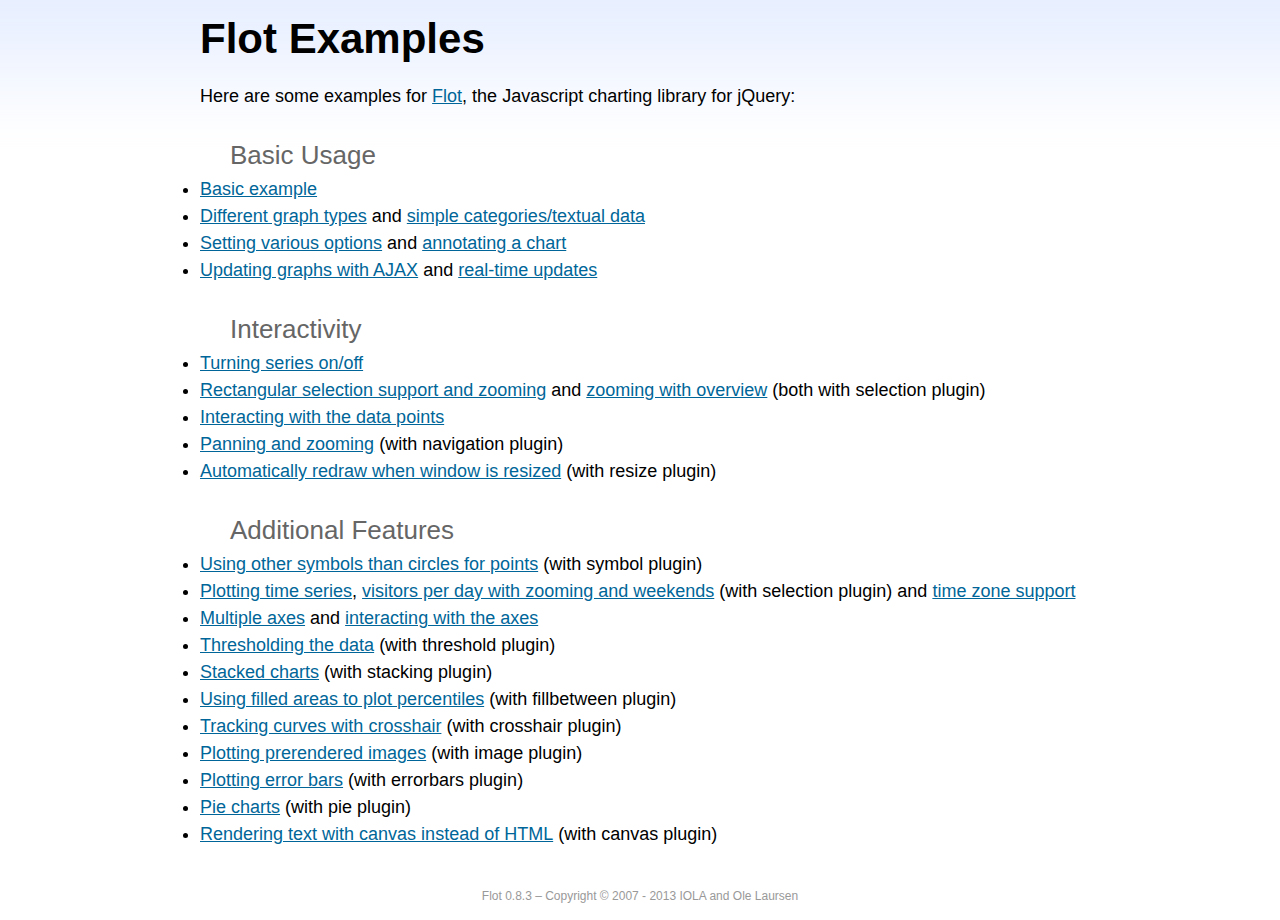
<file: semrankerweb/src/main/resources/static/bower_components/flot/examples/index.html>
<!DOCTYPE html PUBLIC "-//W3C//DTD HTML 4.01//EN" "http://www.w3.org/TR/html4/strict.dtd">
<html>
<head>
	<meta http-equiv="Content-Type" content="text/html; charset=utf-8">
	<title>Flot Examples</title>
	<link href="examples.css" rel="stylesheet" type="text/css">
	<style>

	h3 {
		margin-top: 30px;
		margin-bottom: 5px;
	}

	</style>
	<script language="javascript" type="text/javascript" src="../jquery.js"></script>
	<script language="javascript" type="text/javascript" src="../jquery.flot.js"></script>
	<script type="text/javascript">

	$(function() {

		// Add the Flot version string to the footer

		$("#footer").prepend("Flot " + $.plot.version + " &ndash; ");
	});

	</script>
</head>
<body>

	<div id="header">
		<h2>Flot Examples</h2>
	</div>

	<div id="content">

		<p>Here are some examples for <a href="http://www.flotcharts.org">Flot</a>, the Javascript charting library for jQuery:</p>

		<h3>Basic Usage</h3>

		<ul>
			<li><a href="basic-usage/index.html">Basic example</a></li>
			<li><a href="series-types/index.html">Different graph types</a> and <a href="categories/index.html">simple categories/textual data</a></li>
			<li><a href="basic-options/index.html">Setting various options</a> and <a href="annotating/index.html">annotating a chart</a></li>
			<li><a href="ajax/index.html">Updating graphs with AJAX</a> and <a href="realtime/index.html">real-time updates</a></li>
		</ul>

		<h3>Interactivity</h3>

		<ul>
			<li><a href="series-toggle/index.html">Turning series on/off</a></li>
			<li><a href="selection/index.html">Rectangular selection support and zooming</a> and <a href="zooming/index.html">zooming with overview</a> (both with selection plugin)</li>
			<li><a href="interacting/index.html">Interacting with the data points</a></li>
			<li><a href="navigate/index.html">Panning and zooming</a> (with navigation plugin)</li>
			<li><a href="resize/index.html">Automatically redraw when window is resized</a> (with resize plugin)</li>
		</ul>

		<h3>Additional Features</h3>

		<ul>
			<li><a href="symbols/index.html">Using other symbols than circles for points</a> (with symbol plugin)</li>
			<li><a href="axes-time/index.html">Plotting time series</a>, <a href="visitors/index.html">visitors per day with zooming and weekends</a> (with selection plugin) and <a href="axes-time-zones/index.html">time zone support</a></li>
			<li><a href="axes-multiple/index.html">Multiple axes</a> and <a href="axes-interacting/index.html">interacting with the axes</a></li>
			<li><a href="threshold/index.html">Thresholding the data</a> (with threshold plugin)</li>
			<li><a href="stacking/index.html">Stacked charts</a> (with stacking plugin)</li>
			<li><a href="percentiles/index.html">Using filled areas to plot percentiles</a> (with fillbetween plugin)</li>
			<li><a href="tracking/index.html">Tracking curves with crosshair</a> (with crosshair plugin)</li>
			<li><a href="image/index.html">Plotting prerendered images</a> (with image plugin)</li>
			<li><a href="series-errorbars/index.html">Plotting error bars</a> (with errorbars plugin)</li>
			<li><a href="series-pie/index.html">Pie charts</a> (with pie plugin)</li>
			<li><a href="canvas/index.html">Rendering text with canvas instead of HTML</a> (with canvas plugin)</li>
		</ul>

	</div>

	<div id="footer">
		Copyright &copy; 2007 - 2013 IOLA and Ole Laursen
	</div>

</body>
</html>
</file>
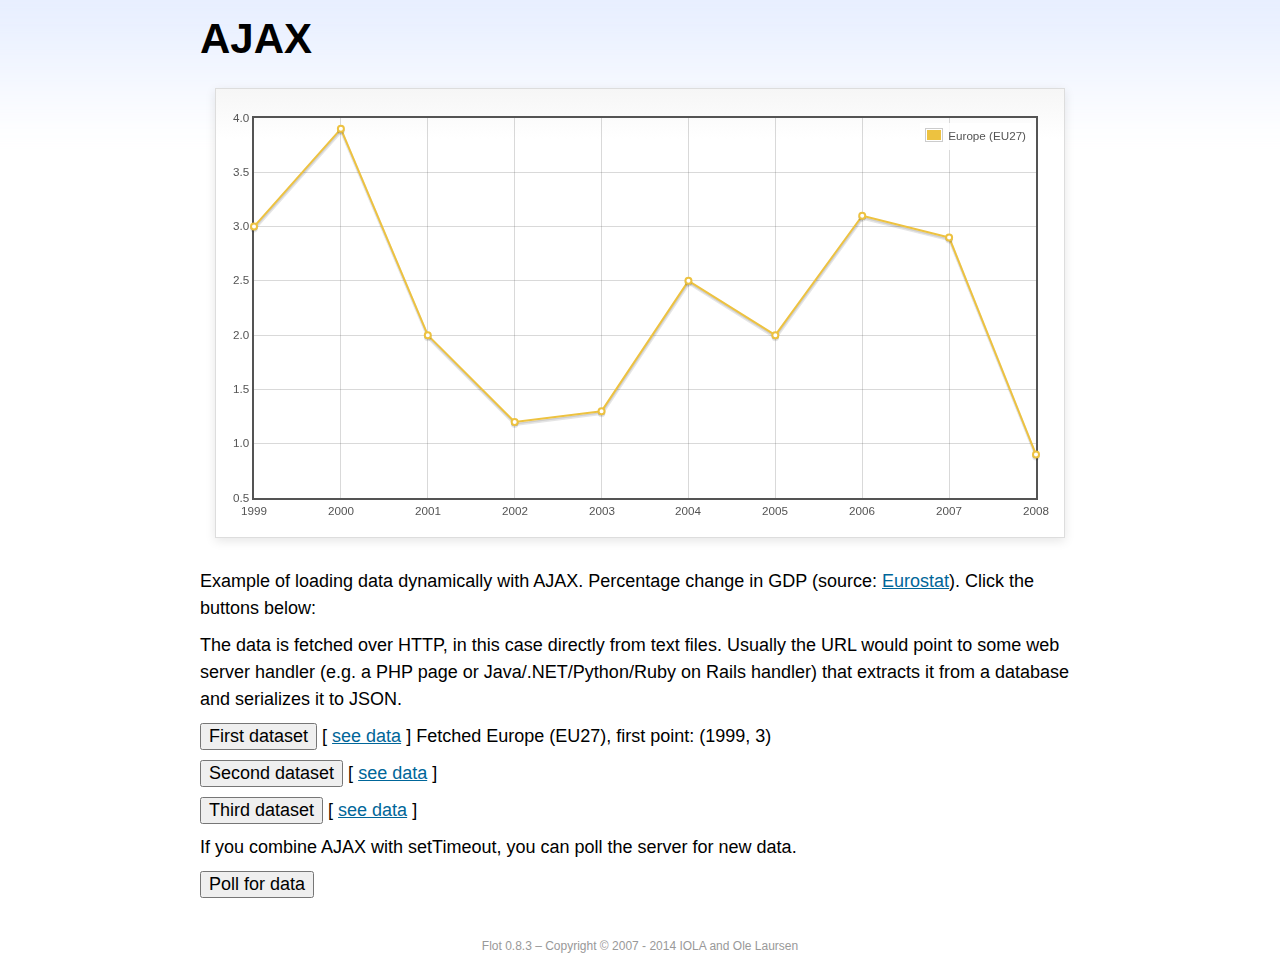
<file: semrankerweb/src/main/resources/static/bower_components/flot/examples/ajax/index.html>
<!DOCTYPE html PUBLIC "-//W3C//DTD HTML 4.01//EN" "http://www.w3.org/TR/html4/strict.dtd">
<html>
<head>
	<meta http-equiv="Content-Type" content="text/html; charset=utf-8">
	<title>Flot Examples: AJAX</title>
	<link href="../examples.css" rel="stylesheet" type="text/css">
	<!--[if lte IE 8]><script language="javascript" type="text/javascript" src="../../excanvas.min.js"></script><![endif]-->
	<script language="javascript" type="text/javascript" src="../../jquery.js"></script>
	<script language="javascript" type="text/javascript" src="../../jquery.flot.js"></script>
	<script type="text/javascript">

	$(function() {

		var options = {
			lines: {
				show: true
			},
			points: {
				show: true
			},
			xaxis: {
				tickDecimals: 0,
				tickSize: 1
			}
		};

		var data = [];

		$.plot("#placeholder", data, options);

		// Fetch one series, adding to what we already have

		var alreadyFetched = {};

		$("button.fetchSeries").click(function () {

			var button = $(this);

			// Find the URL in the link right next to us, then fetch the data

			var dataurl = button.siblings("a").attr("href");

			function onDataReceived(series) {

				// Extract the first coordinate pair; jQuery has parsed it, so
				// the data is now just an ordinary JavaScript object

				var firstcoordinate = "(" + series.data[0][0] + ", " + series.data[0][1] + ")";
				button.siblings("span").text("Fetched " + series.label + ", first point: " + firstcoordinate);

				// Push the new data onto our existing data array

				if (!alreadyFetched[series.label]) {
					alreadyFetched[series.label] = true;
					data.push(series);
				}

				$.plot("#placeholder", data, options);
			}

			$.ajax({
				url: dataurl,
				type: "GET",
				dataType: "json",
				success: onDataReceived
			});
		});

		// Initiate a recurring data update

		$("button.dataUpdate").click(function () {

			data = [];
			alreadyFetched = {};

			$.plot("#placeholder", data, options);

			var iteration = 0;

			function fetchData() {

				++iteration;

				function onDataReceived(series) {

					// Load all the data in one pass; if we only got partial
					// data we could merge it with what we already have.

					data = [ series ];
					$.plot("#placeholder", data, options);
				}

				// Normally we call the same URL - a script connected to a
				// database - but in this case we only have static example
				// files, so we need to modify the URL.

				$.ajax({
					url: "data-eu-gdp-growth-" + iteration + ".json",
					type: "GET",
					dataType: "json",
					success: onDataReceived
				});

				if (iteration < 5) {
					setTimeout(fetchData, 1000);
				} else {
					data = [];
					alreadyFetched = {};
				}
			}

			setTimeout(fetchData, 1000);
		});

		// Load the first series by default, so we don't have an empty plot

		$("button.fetchSeries:first").click();

		// Add the Flot version string to the footer

		$("#footer").prepend("Flot " + $.plot.version + " &ndash; ");
	});

	</script>
</head>
<body>

	<div id="header">
		<h2>AJAX</h2>
	</div>

	<div id="content">

		<div class="demo-container">
			<div id="placeholder" class="demo-placeholder"></div>
		</div>

		<p>Example of loading data dynamically with AJAX. Percentage change in GDP (source: <a href="http://epp.eurostat.ec.europa.eu/tgm/table.do?tab=table&init=1&plugin=1&language=en&pcode=tsieb020">Eurostat</a>). Click the buttons below:</p>

		<p>The data is fetched over HTTP, in this case directly from text files. Usually the URL would point to some web server handler (e.g. a PHP page or Java/.NET/Python/Ruby on Rails handler) that extracts it from a database and serializes it to JSON.</p>

		<p>
			<button class="fetchSeries">First dataset</button>
			[ <a href="data-eu-gdp-growth.json">see data</a> ]
			<span></span>
		</p>

		<p>
			<button class="fetchSeries">Second dataset</button>
			[ <a href="data-japan-gdp-growth.json">see data</a> ]
			<span></span>
		</p>

		<p>
			<button class="fetchSeries">Third dataset</button>
			[ <a href="data-usa-gdp-growth.json">see data</a> ]
			<span></span>
		</p>

		<p>If you combine AJAX with setTimeout, you can poll the server for new data.</p>

		<p>
			<button class="dataUpdate">Poll for data</button>
		</p>

	</div>

	<div id="footer">
		Copyright &copy; 2007 - 2014 IOLA and Ole Laursen
	</div>

</body>
</html>
</file>
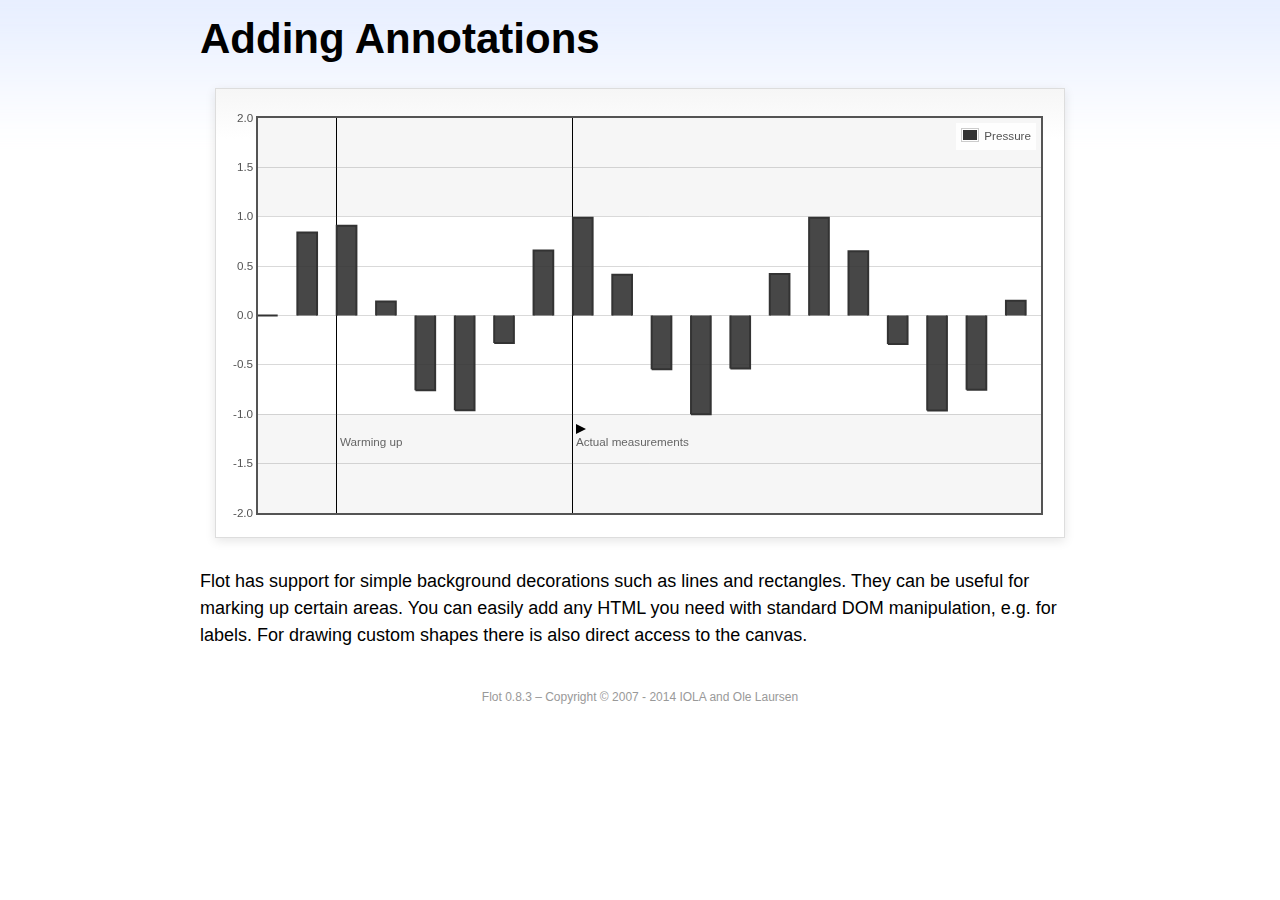
<file: semrankerweb/src/main/resources/static/bower_components/flot/examples/annotating/index.html>
<!DOCTYPE html PUBLIC "-//W3C//DTD HTML 4.01//EN" "http://www.w3.org/TR/html4/strict.dtd">
<html>
<head>
	<meta http-equiv="Content-Type" content="text/html; charset=utf-8">
	<title>Flot Examples: Adding Annotations</title>
	<link href="../examples.css" rel="stylesheet" type="text/css">
	<!--[if lte IE 8]><script language="javascript" type="text/javascript" src="../../excanvas.min.js"></script><![endif]-->
	<script language="javascript" type="text/javascript" src="../../jquery.js"></script>
	<script language="javascript" type="text/javascript" src="../../jquery.flot.js"></script>
	<script type="text/javascript">

	$(function() {

		var d1 = [];
		for (var i = 0; i < 20; ++i) {
			d1.push([i, Math.sin(i)]);
		}

		var data = [{ data: d1, label: "Pressure", color: "#333" }];

		var markings = [
			{ color: "#f6f6f6", yaxis: { from: 1 } },
			{ color: "#f6f6f6", yaxis: { to: -1 } },
			{ color: "#000", lineWidth: 1, xaxis: { from: 2, to: 2 } },
			{ color: "#000", lineWidth: 1, xaxis: { from: 8, to: 8 } }
		];

		var placeholder = $("#placeholder");

		var plot = $.plot(placeholder, data, {
			bars: { show: true, barWidth: 0.5, fill: 0.9 },
			xaxis: { ticks: [], autoscaleMargin: 0.02 },
			yaxis: { min: -2, max: 2 },
			grid: { markings: markings }
		});

		var o = plot.pointOffset({ x: 2, y: -1.2});

		// Append it to the placeholder that Flot already uses for positioning

		placeholder.append("<div style='position:absolute;left:" + (o.left + 4) + "px;top:" + o.top + "px;color:#666;font-size:smaller'>Warming up</div>");

		o = plot.pointOffset({ x: 8, y: -1.2});
		placeholder.append("<div style='position:absolute;left:" + (o.left + 4) + "px;top:" + o.top + "px;color:#666;font-size:smaller'>Actual measurements</div>");

		// Draw a little arrow on top of the last label to demonstrate canvas
		// drawing

		var ctx = plot.getCanvas().getContext("2d");
		ctx.beginPath();
		o.left += 4;
		ctx.moveTo(o.left, o.top);
		ctx.lineTo(o.left, o.top - 10);
		ctx.lineTo(o.left + 10, o.top - 5);
		ctx.lineTo(o.left, o.top);
		ctx.fillStyle = "#000";
		ctx.fill();

		// Add the Flot version string to the footer

		$("#footer").prepend("Flot " + $.plot.version + " &ndash; ");
	});

	</script>
</head>
<body>

	<div id="header">
		<h2>Adding Annotations</h2>
	</div>

	<div id="content">

		<div class="demo-container">
			<div id="placeholder" class="demo-placeholder"></div>
		</div>

		<p>Flot has support for simple background decorations such as lines and rectangles. They can be useful for marking up certain areas. You can easily add any HTML you need with standard DOM manipulation, e.g. for labels. For drawing custom shapes there is also direct access to the canvas.</p>

	</div>

	<div id="footer">
		Copyright &copy; 2007 - 2014 IOLA and Ole Laursen
	</div>

</body>
</html>
</file>
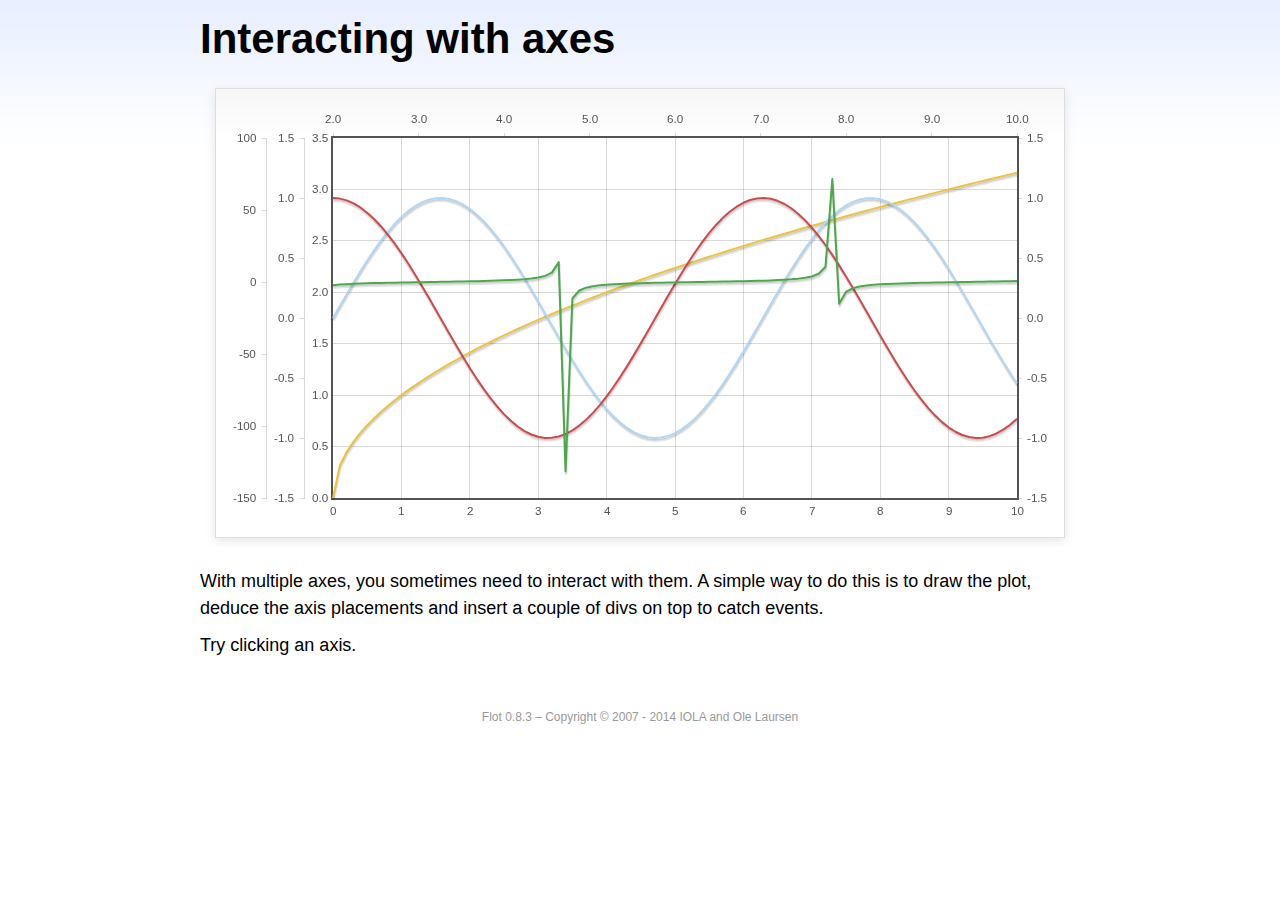
<file: semrankerweb/src/main/resources/static/bower_components/flot/examples/axes-interacting/index.html>
<!DOCTYPE html PUBLIC "-//W3C//DTD HTML 4.01//EN" "http://www.w3.org/TR/html4/strict.dtd">
<html>
<head>
	<meta http-equiv="Content-Type" content="text/html; charset=utf-8">
	<title>Flot Examples: Interacting with axes</title>
	<link href="../examples.css" rel="stylesheet" type="text/css">
	<!--[if lte IE 8]><script language="javascript" type="text/javascript" src="../../excanvas.min.js"></script><![endif]-->
	<script language="javascript" type="text/javascript" src="../../jquery.js"></script>
	<script language="javascript" type="text/javascript" src="../../jquery.flot.js"></script>
	<script type="text/javascript">

	$(function() {

		function generate(start, end, fn) {
			var res = [];
			for (var i = 0; i <= 100; ++i) {
				var x = start + i / 100 * (end - start);
				res.push([x, fn(x)]);
			}
			return res;
		}

		var data = [
			{ data: generate(0, 10, function (x) { return Math.sqrt(x);}), xaxis: 1, yaxis:1 },
			{ data: generate(0, 10, function (x) { return Math.sin(x);}), xaxis: 1, yaxis:2 },
			{ data: generate(0, 10, function (x) { return Math.cos(x);}), xaxis: 1, yaxis:3 },
			{ data: generate(2, 10, function (x) { return Math.tan(x);}), xaxis: 2, yaxis: 4 }
		];

		var plot = $.plot("#placeholder", data, {
			xaxes: [
				{ position: 'bottom' },
				{ position: 'top'}
			],
			yaxes: [
				{ position: 'left' },
				{ position: 'left' },
				{ position: 'right' },
				{ position: 'left' }
			]
		});

		// Create a div for each axis

		$.each(plot.getAxes(), function (i, axis) {
			if (!axis.show)
				return;

			var box = axis.box;

			$("<div class='axisTarget' style='position:absolute; left:" + box.left + "px; top:" + box.top + "px; width:" + box.width +  "px; height:" + box.height + "px'></div>")
				.data("axis.direction", axis.direction)
				.data("axis.n", axis.n)
				.css({ backgroundColor: "#f00", opacity: 0, cursor: "pointer" })
				.appendTo(plot.getPlaceholder())
				.hover(
					function () { $(this).css({ opacity: 0.10 }) },
					function () { $(this).css({ opacity: 0 }) }
				)
				.click(function () {
					$("#click").text("You clicked the " + axis.direction + axis.n + "axis!")
				});
		});

		// Add the Flot version string to the footer

		$("#footer").prepend("Flot " + $.plot.version + " &ndash; ");
	});

	</script>
</head>
<body>

	<div id="header">
		<h2>Interacting with axes</h2>
	</div>

	<div id="content">

		<div class="demo-container">
			<div id="placeholder" class="demo-placeholder"></div>
		</div>

		<p>With multiple axes, you sometimes need to interact with them. A simple way to do this is to draw the plot, deduce the axis placements and insert a couple of divs on top to catch events.</p>

		<p>Try clicking an axis.</p>

		<p id="click"></p>

	</div>

	<div id="footer">
		Copyright &copy; 2007 - 2014 IOLA and Ole Laursen
	</div>

</body>
</html>
</file>
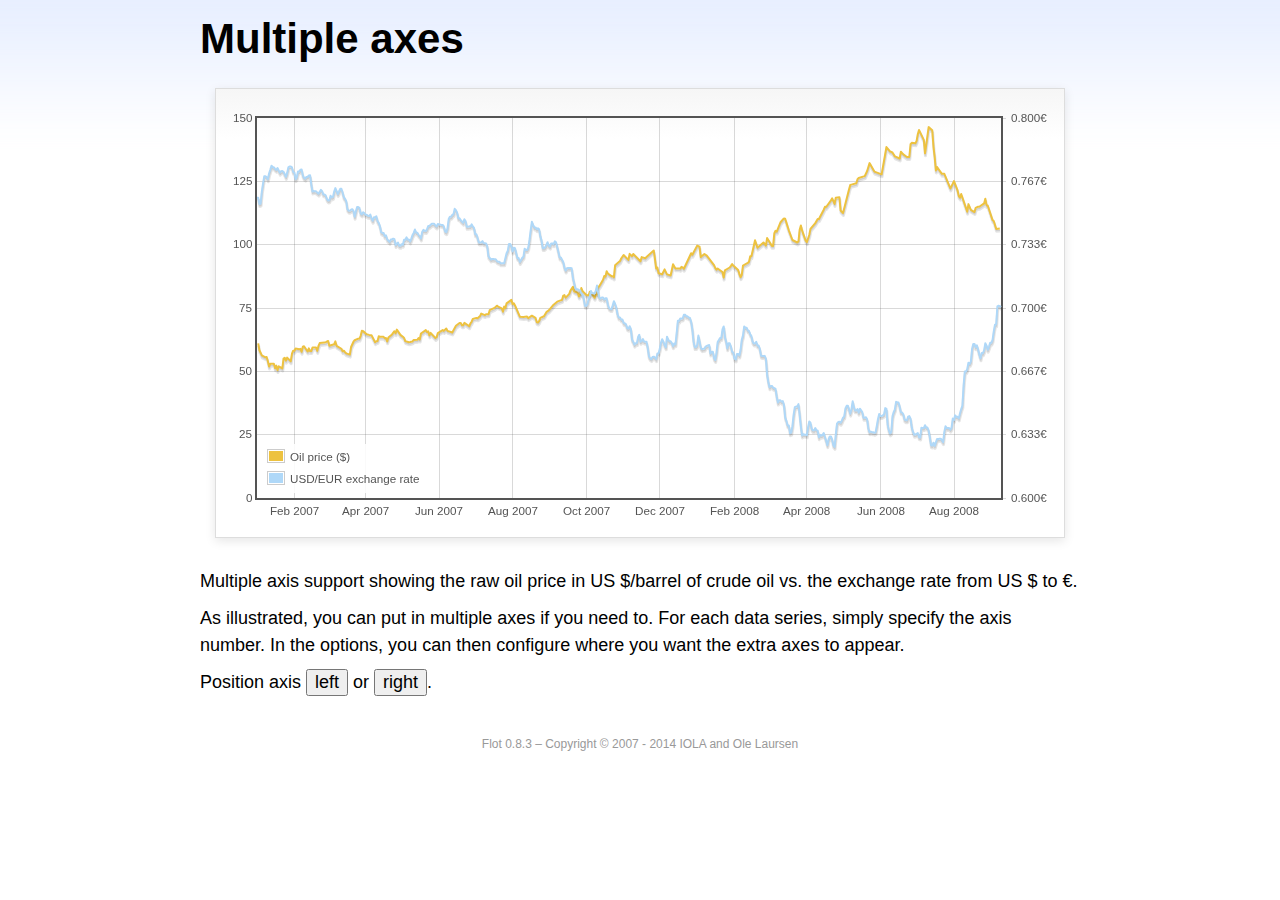
<file: semrankerweb/src/main/resources/static/bower_components/flot/examples/axes-multiple/index.html>
<!DOCTYPE html PUBLIC "-//W3C//DTD HTML 4.01//EN" "http://www.w3.org/TR/html4/strict.dtd">
<html>
<head>
	<meta http-equiv="Content-Type" content="text/html; charset=utf-8">
	<title>Flot Examples: Multiple Axes</title>
	<link href="../examples.css" rel="stylesheet" type="text/css">
	<!--[if lte IE 8]><script language="javascript" type="text/javascript" src="../../excanvas.min.js"></script><![endif]-->
	<script language="javascript" type="text/javascript" src="../../jquery.js"></script>
	<script language="javascript" type="text/javascript" src="../../jquery.flot.js"></script>
	<script language="javascript" type="text/javascript" src="../../jquery.flot.time.js"></script>
	<script type="text/javascript">

	$(function() {

		var oilprices = [[1167692400000,61.05], [1167778800000,58.32], [1167865200000,57.35], [1167951600000,56.31], [1168210800000,55.55], [1168297200000,55.64], [1168383600000,54.02], [1168470000000,51.88], [1168556400000,52.99], [1168815600000,52.99], [1168902000000,51.21], [1168988400000,52.24], [1169074800000,50.48], [1169161200000,51.99], [1169420400000,51.13], [1169506800000,55.04], [1169593200000,55.37], [1169679600000,54.23], [1169766000000,55.42], [1170025200000,54.01], [1170111600000,56.97], [1170198000000,58.14], [1170284400000,58.14], [1170370800000,59.02], [1170630000000,58.74], [1170716400000,58.88], [1170802800000,57.71], [1170889200000,59.71], [1170975600000,59.89], [1171234800000,57.81], [1171321200000,59.06], [1171407600000,58.00], [1171494000000,57.99], [1171580400000,59.39], [1171839600000,59.39], [1171926000000,58.07], [1172012400000,60.07], [1172098800000,61.14], [1172444400000,61.39], [1172530800000,61.46], [1172617200000,61.79], [1172703600000,62.00], [1172790000000,60.07], [1173135600000,60.69], [1173222000000,61.82], [1173308400000,60.05], [1173654000000,58.91], [1173740400000,57.93], [1173826800000,58.16], [1173913200000,57.55], [1173999600000,57.11], [1174258800000,56.59], [1174345200000,59.61], [1174518000000,61.69], [1174604400000,62.28], [1174860000000,62.91], [1174946400000,62.93], [1175032800000,64.03], [1175119200000,66.03], [1175205600000,65.87], [1175464800000,64.64], [1175637600000,64.38], [1175724000000,64.28], [1175810400000,64.28], [1176069600000,61.51], [1176156000000,61.89], [1176242400000,62.01], [1176328800000,63.85], [1176415200000,63.63], [1176674400000,63.61], [1176760800000,63.10], [1176847200000,63.13], [1176933600000,61.83], [1177020000000,63.38], [1177279200000,64.58], [1177452000000,65.84], [1177538400000,65.06], [1177624800000,66.46], [1177884000000,64.40], [1178056800000,63.68], [1178143200000,63.19], [1178229600000,61.93], [1178488800000,61.47], [1178575200000,61.55], [1178748000000,61.81], [1178834400000,62.37], [1179093600000,62.46], [1179180000000,63.17], [1179266400000,62.55], [1179352800000,64.94], [1179698400000,66.27], [1179784800000,65.50], [1179871200000,65.77], [1179957600000,64.18], [1180044000000,65.20], [1180389600000,63.15], [1180476000000,63.49], [1180562400000,65.08], [1180908000000,66.30], [1180994400000,65.96], [1181167200000,66.93], [1181253600000,65.98], [1181599200000,65.35], [1181685600000,66.26], [1181858400000,68.00], [1182117600000,69.09], [1182204000000,69.10], [1182290400000,68.19], [1182376800000,68.19], [1182463200000,69.14], [1182722400000,68.19], [1182808800000,67.77], [1182895200000,68.97], [1182981600000,69.57], [1183068000000,70.68], [1183327200000,71.09], [1183413600000,70.92], [1183586400000,71.81], [1183672800000,72.81], [1183932000000,72.19], [1184018400000,72.56], [1184191200000,72.50], [1184277600000,74.15], [1184623200000,75.05], [1184796000000,75.92], [1184882400000,75.57], [1185141600000,74.89], [1185228000000,73.56], [1185314400000,75.57], [1185400800000,74.95], [1185487200000,76.83], [1185832800000,78.21], [1185919200000,76.53], [1186005600000,76.86], [1186092000000,76.00], [1186437600000,71.59], [1186696800000,71.47], [1186956000000,71.62], [1187042400000,71.00], [1187301600000,71.98], [1187560800000,71.12], [1187647200000,69.47], [1187733600000,69.26], [1187820000000,69.83], [1187906400000,71.09], [1188165600000,71.73], [1188338400000,73.36], [1188511200000,74.04], [1188856800000,76.30], [1189116000000,77.49], [1189461600000,78.23], [1189548000000,79.91], [1189634400000,80.09], [1189720800000,79.10], [1189980000000,80.57], [1190066400000,81.93], [1190239200000,83.32], [1190325600000,81.62], [1190584800000,80.95], [1190671200000,79.53], [1190757600000,80.30], [1190844000000,82.88], [1190930400000,81.66], [1191189600000,80.24], [1191276000000,80.05], [1191362400000,79.94], [1191448800000,81.44], [1191535200000,81.22], [1191794400000,79.02], [1191880800000,80.26], [1191967200000,80.30], [1192053600000,83.08], [1192140000000,83.69], [1192399200000,86.13], [1192485600000,87.61], [1192572000000,87.40], [1192658400000,89.47], [1192744800000,88.60], [1193004000000,87.56], [1193090400000,87.56], [1193176800000,87.10], [1193263200000,91.86], [1193612400000,93.53], [1193698800000,94.53], [1193871600000,95.93], [1194217200000,93.98], [1194303600000,96.37], [1194476400000,95.46], [1194562800000,96.32], [1195081200000,93.43], [1195167600000,95.10], [1195426800000,94.64], [1195513200000,95.10], [1196031600000,97.70], [1196118000000,94.42], [1196204400000,90.62], [1196290800000,91.01], [1196377200000,88.71], [1196636400000,88.32], [1196809200000,90.23], [1196982000000,88.28], [1197241200000,87.86], [1197327600000,90.02], [1197414000000,92.25], [1197586800000,90.63], [1197846000000,90.63], [1197932400000,90.49], [1198018800000,91.24], [1198105200000,91.06], [1198191600000,90.49], [1198710000000,96.62], [1198796400000,96.00], [1199142000000,99.62], [1199314800000,99.18], [1199401200000,95.09], [1199660400000,96.33], [1199833200000,95.67], [1200351600000,91.90], [1200438000000,90.84], [1200524400000,90.13], [1200610800000,90.57], [1200956400000,89.21], [1201042800000,86.99], [1201129200000,89.85], [1201474800000,90.99], [1201561200000,91.64], [1201647600000,92.33], [1201734000000,91.75], [1202079600000,90.02], [1202166000000,88.41], [1202252400000,87.14], [1202338800000,88.11], [1202425200000,91.77], [1202770800000,92.78], [1202857200000,93.27], [1202943600000,95.46], [1203030000000,95.46], [1203289200000,101.74], [1203462000000,98.81], [1203894000000,100.88], [1204066800000,99.64], [1204153200000,102.59], [1204239600000,101.84], [1204498800000,99.52], [1204585200000,99.52], [1204671600000,104.52], [1204758000000,105.47], [1204844400000,105.15], [1205103600000,108.75], [1205276400000,109.92], [1205362800000,110.33], [1205449200000,110.21], [1205708400000,105.68], [1205967600000,101.84], [1206313200000,100.86], [1206399600000,101.22], [1206486000000,105.90], [1206572400000,107.58], [1206658800000,105.62], [1206914400000,101.58], [1207000800000,100.98], [1207173600000,103.83], [1207260000000,106.23], [1207605600000,108.50], [1207778400000,110.11], [1207864800000,110.14], [1208210400000,113.79], [1208296800000,114.93], [1208383200000,114.86], [1208728800000,117.48], [1208815200000,118.30], [1208988000000,116.06], [1209074400000,118.52], [1209333600000,118.75], [1209420000000,113.46], [1209592800000,112.52], [1210024800000,121.84], [1210111200000,123.53], [1210197600000,123.69], [1210543200000,124.23], [1210629600000,125.80], [1210716000000,126.29], [1211148000000,127.05], [1211320800000,129.07], [1211493600000,132.19], [1211839200000,128.85], [1212357600000,127.76], [1212703200000,138.54], [1212962400000,136.80], [1213135200000,136.38], [1213308000000,134.86], [1213653600000,134.01], [1213740000000,136.68], [1213912800000,135.65], [1214172000000,134.62], [1214258400000,134.62], [1214344800000,134.62], [1214431200000,139.64], [1214517600000,140.21], [1214776800000,140.00], [1214863200000,140.97], [1214949600000,143.57], [1215036000000,145.29], [1215381600000,141.37], [1215468000000,136.04], [1215727200000,146.40], [1215986400000,145.18], [1216072800000,138.74], [1216159200000,134.60], [1216245600000,129.29], [1216332000000,130.65], [1216677600000,127.95], [1216850400000,127.95], [1217282400000,122.19], [1217455200000,124.08], [1217541600000,125.10], [1217800800000,121.41], [1217887200000,119.17], [1217973600000,118.58], [1218060000000,120.02], [1218405600000,114.45], [1218492000000,113.01], [1218578400000,116.00], [1218751200000,113.77], [1219010400000,112.87], [1219096800000,114.53], [1219269600000,114.98], [1219356000000,114.98], [1219701600000,116.27], [1219788000000,118.15], [1219874400000,115.59], [1219960800000,115.46], [1220306400000,109.71], [1220392800000,109.35], [1220565600000,106.23], [1220824800000,106.34]];

		var exchangerates = [[1167606000000,0.7580], [1167692400000,0.7580], [1167778800000,0.75470], [1167865200000,0.75490], [1167951600000,0.76130], [1168038000000,0.76550], [1168124400000,0.76930], [1168210800000,0.76940], [1168297200000,0.76880], [1168383600000,0.76780], [1168470000000,0.77080], [1168556400000,0.77270], [1168642800000,0.77490], [1168729200000,0.77410], [1168815600000,0.77410], [1168902000000,0.77320], [1168988400000,0.77270], [1169074800000,0.77370], [1169161200000,0.77240], [1169247600000,0.77120], [1169334000000,0.7720], [1169420400000,0.77210], [1169506800000,0.77170], [1169593200000,0.77040], [1169679600000,0.7690], [1169766000000,0.77110], [1169852400000,0.7740], [1169938800000,0.77450], [1170025200000,0.77450], [1170111600000,0.7740], [1170198000000,0.77160], [1170284400000,0.77130], [1170370800000,0.76780], [1170457200000,0.76880], [1170543600000,0.77180], [1170630000000,0.77180], [1170716400000,0.77280], [1170802800000,0.77290], [1170889200000,0.76980], [1170975600000,0.76850], [1171062000000,0.76810], [1171148400000,0.7690], [1171234800000,0.7690], [1171321200000,0.76980], [1171407600000,0.76990], [1171494000000,0.76510], [1171580400000,0.76130], [1171666800000,0.76160], [1171753200000,0.76140], [1171839600000,0.76140], [1171926000000,0.76070], [1172012400000,0.76020], [1172098800000,0.76110], [1172185200000,0.76220], [1172271600000,0.76150], [1172358000000,0.75980], [1172444400000,0.75980], [1172530800000,0.75920], [1172617200000,0.75730], [1172703600000,0.75660], [1172790000000,0.75670], [1172876400000,0.75910], [1172962800000,0.75820], [1173049200000,0.75850], [1173135600000,0.76130], [1173222000000,0.76310], [1173308400000,0.76150], [1173394800000,0.760], [1173481200000,0.76130], [1173567600000,0.76270], [1173654000000,0.76270], [1173740400000,0.76080], [1173826800000,0.75830], [1173913200000,0.75750], [1173999600000,0.75620], [1174086000000,0.7520], [1174172400000,0.75120], [1174258800000,0.75120], [1174345200000,0.75170], [1174431600000,0.7520], [1174518000000,0.75110], [1174604400000,0.7480], [1174690800000,0.75090], [1174777200000,0.75310], [1174860000000,0.75310], [1174946400000,0.75270], [1175032800000,0.74980], [1175119200000,0.74930], [1175205600000,0.75040], [1175292000000,0.750], [1175378400000,0.74910], [1175464800000,0.74910], [1175551200000,0.74850], [1175637600000,0.74840], [1175724000000,0.74920], [1175810400000,0.74710], [1175896800000,0.74590], [1175983200000,0.74770], [1176069600000,0.74770], [1176156000000,0.74830], [1176242400000,0.74580], [1176328800000,0.74480], [1176415200000,0.7430], [1176501600000,0.73990], [1176588000000,0.73950], [1176674400000,0.73950], [1176760800000,0.73780], [1176847200000,0.73820], [1176933600000,0.73620], [1177020000000,0.73550], [1177106400000,0.73480], [1177192800000,0.73610], [1177279200000,0.73610], [1177365600000,0.73650], [1177452000000,0.73620], [1177538400000,0.73310], [1177624800000,0.73390], [1177711200000,0.73440], [1177797600000,0.73270], [1177884000000,0.73270], [1177970400000,0.73360], [1178056800000,0.73330], [1178143200000,0.73590], [1178229600000,0.73590], [1178316000000,0.73720], [1178402400000,0.7360], [1178488800000,0.7360], [1178575200000,0.7350], [1178661600000,0.73650], [1178748000000,0.73840], [1178834400000,0.73950], [1178920800000,0.74130], [1179007200000,0.73970], [1179093600000,0.73960], [1179180000000,0.73850], [1179266400000,0.73780], [1179352800000,0.73660], [1179439200000,0.740], [1179525600000,0.74110], [1179612000000,0.74060], [1179698400000,0.74050], [1179784800000,0.74140], [1179871200000,0.74310], [1179957600000,0.74310], [1180044000000,0.74380], [1180130400000,0.74430], [1180216800000,0.74430], [1180303200000,0.74430], [1180389600000,0.74340], [1180476000000,0.74290], [1180562400000,0.74420], [1180648800000,0.7440], [1180735200000,0.74390], [1180821600000,0.74370], [1180908000000,0.74370], [1180994400000,0.74290], [1181080800000,0.74030], [1181167200000,0.73990], [1181253600000,0.74180], [1181340000000,0.74680], [1181426400000,0.7480], [1181512800000,0.7480], [1181599200000,0.7490], [1181685600000,0.74940], [1181772000000,0.75220], [1181858400000,0.75150], [1181944800000,0.75020], [1182031200000,0.74720], [1182117600000,0.74720], [1182204000000,0.74620], [1182290400000,0.74550], [1182376800000,0.74490], [1182463200000,0.74670], [1182549600000,0.74580], [1182636000000,0.74270], [1182722400000,0.74270], [1182808800000,0.7430], [1182895200000,0.74290], [1182981600000,0.7440], [1183068000000,0.7430], [1183154400000,0.74220], [1183240800000,0.73880], [1183327200000,0.73880], [1183413600000,0.73690], [1183500000000,0.73450], [1183586400000,0.73450], [1183672800000,0.73450], [1183759200000,0.73520], [1183845600000,0.73410], [1183932000000,0.73410], [1184018400000,0.7340], [1184104800000,0.73240], [1184191200000,0.72720], [1184277600000,0.72640], [1184364000000,0.72550], [1184450400000,0.72580], [1184536800000,0.72580], [1184623200000,0.72560], [1184709600000,0.72570], [1184796000000,0.72470], [1184882400000,0.72430], [1184968800000,0.72440], [1185055200000,0.72350], [1185141600000,0.72350], [1185228000000,0.72350], [1185314400000,0.72350], [1185400800000,0.72620], [1185487200000,0.72880], [1185573600000,0.73010], [1185660000000,0.73370], [1185746400000,0.73370], [1185832800000,0.73240], [1185919200000,0.72970], [1186005600000,0.73170], [1186092000000,0.73150], [1186178400000,0.72880], [1186264800000,0.72630], [1186351200000,0.72630], [1186437600000,0.72420], [1186524000000,0.72530], [1186610400000,0.72640], [1186696800000,0.7270], [1186783200000,0.73120], [1186869600000,0.73050], [1186956000000,0.73050], [1187042400000,0.73180], [1187128800000,0.73580], [1187215200000,0.74090], [1187301600000,0.74540], [1187388000000,0.74370], [1187474400000,0.74240], [1187560800000,0.74240], [1187647200000,0.74150], [1187733600000,0.74190], [1187820000000,0.74140], [1187906400000,0.73770], [1187992800000,0.73550], [1188079200000,0.73150], [1188165600000,0.73150], [1188252000000,0.7320], [1188338400000,0.73320], [1188424800000,0.73460], [1188511200000,0.73280], [1188597600000,0.73230], [1188684000000,0.7340], [1188770400000,0.7340], [1188856800000,0.73360], [1188943200000,0.73510], [1189029600000,0.73460], [1189116000000,0.73210], [1189202400000,0.72940], [1189288800000,0.72660], [1189375200000,0.72660], [1189461600000,0.72540], [1189548000000,0.72420], [1189634400000,0.72130], [1189720800000,0.71970], [1189807200000,0.72090], [1189893600000,0.7210], [1189980000000,0.7210], [1190066400000,0.7210], [1190152800000,0.72090], [1190239200000,0.71590], [1190325600000,0.71330], [1190412000000,0.71050], [1190498400000,0.70990], [1190584800000,0.70990], [1190671200000,0.70930], [1190757600000,0.70930], [1190844000000,0.70760], [1190930400000,0.7070], [1191016800000,0.70490], [1191103200000,0.70120], [1191189600000,0.70110], [1191276000000,0.70190], [1191362400000,0.70460], [1191448800000,0.70630], [1191535200000,0.70890], [1191621600000,0.70770], [1191708000000,0.70770], [1191794400000,0.70770], [1191880800000,0.70910], [1191967200000,0.71180], [1192053600000,0.70790], [1192140000000,0.70530], [1192226400000,0.7050], [1192312800000,0.70550], [1192399200000,0.70550], [1192485600000,0.70450], [1192572000000,0.70510], [1192658400000,0.70510], [1192744800000,0.70170], [1192831200000,0.70], [1192917600000,0.69950], [1193004000000,0.69940], [1193090400000,0.70140], [1193176800000,0.70360], [1193263200000,0.70210], [1193349600000,0.70020], [1193436000000,0.69670], [1193522400000,0.6950], [1193612400000,0.6950], [1193698800000,0.69390], [1193785200000,0.6940], [1193871600000,0.69220], [1193958000000,0.69190], [1194044400000,0.69140], [1194130800000,0.68940], [1194217200000,0.68910], [1194303600000,0.69040], [1194390000000,0.6890], [1194476400000,0.68340], [1194562800000,0.68230], [1194649200000,0.68070], [1194735600000,0.68150], [1194822000000,0.68150], [1194908400000,0.68470], [1194994800000,0.68590], [1195081200000,0.68220], [1195167600000,0.68270], [1195254000000,0.68370], [1195340400000,0.68230], [1195426800000,0.68220], [1195513200000,0.68220], [1195599600000,0.67920], [1195686000000,0.67460], [1195772400000,0.67350], [1195858800000,0.67310], [1195945200000,0.67420], [1196031600000,0.67440], [1196118000000,0.67390], [1196204400000,0.67310], [1196290800000,0.67610], [1196377200000,0.67610], [1196463600000,0.67850], [1196550000000,0.68180], [1196636400000,0.68360], [1196722800000,0.68230], [1196809200000,0.68050], [1196895600000,0.67930], [1196982000000,0.68490], [1197068400000,0.68330], [1197154800000,0.68250], [1197241200000,0.68250], [1197327600000,0.68160], [1197414000000,0.67990], [1197500400000,0.68130], [1197586800000,0.68090], [1197673200000,0.68680], [1197759600000,0.69330], [1197846000000,0.69330], [1197932400000,0.69450], [1198018800000,0.69440], [1198105200000,0.69460], [1198191600000,0.69640], [1198278000000,0.69650], [1198364400000,0.69560], [1198450800000,0.69560], [1198537200000,0.6950], [1198623600000,0.69480], [1198710000000,0.69280], [1198796400000,0.68870], [1198882800000,0.68240], [1198969200000,0.67940], [1199055600000,0.67940], [1199142000000,0.68030], [1199228400000,0.68550], [1199314800000,0.68240], [1199401200000,0.67910], [1199487600000,0.67830], [1199574000000,0.67850], [1199660400000,0.67850], [1199746800000,0.67970], [1199833200000,0.680], [1199919600000,0.68030], [1200006000000,0.68050], [1200092400000,0.6760], [1200178800000,0.6770], [1200265200000,0.6770], [1200351600000,0.67360], [1200438000000,0.67260], [1200524400000,0.67640], [1200610800000,0.68210], [1200697200000,0.68310], [1200783600000,0.68420], [1200870000000,0.68420], [1200956400000,0.68870], [1201042800000,0.69030], [1201129200000,0.68480], [1201215600000,0.68240], [1201302000000,0.67880], [1201388400000,0.68140], [1201474800000,0.68140], [1201561200000,0.67970], [1201647600000,0.67690], [1201734000000,0.67650], [1201820400000,0.67330], [1201906800000,0.67290], [1201993200000,0.67580], [1202079600000,0.67580], [1202166000000,0.6750], [1202252400000,0.6780], [1202338800000,0.68330], [1202425200000,0.68560], [1202511600000,0.69030], [1202598000000,0.68960], [1202684400000,0.68960], [1202770800000,0.68820], [1202857200000,0.68790], [1202943600000,0.68620], [1203030000000,0.68520], [1203116400000,0.68230], [1203202800000,0.68130], [1203289200000,0.68130], [1203375600000,0.68220], [1203462000000,0.68020], [1203548400000,0.68020], [1203634800000,0.67840], [1203721200000,0.67480], [1203807600000,0.67470], [1203894000000,0.67470], [1203980400000,0.67480], [1204066800000,0.67330], [1204153200000,0.6650], [1204239600000,0.66110], [1204326000000,0.65830], [1204412400000,0.6590], [1204498800000,0.6590], [1204585200000,0.65810], [1204671600000,0.65780], [1204758000000,0.65740], [1204844400000,0.65320], [1204930800000,0.65020], [1205017200000,0.65140], [1205103600000,0.65140], [1205190000000,0.65070], [1205276400000,0.6510], [1205362800000,0.64890], [1205449200000,0.64240], [1205535600000,0.64060], [1205622000000,0.63820], [1205708400000,0.63820], [1205794800000,0.63410], [1205881200000,0.63440], [1205967600000,0.63780], [1206054000000,0.64390], [1206140400000,0.64780], [1206226800000,0.64810], [1206313200000,0.64810], [1206399600000,0.64940], [1206486000000,0.64380], [1206572400000,0.63770], [1206658800000,0.63290], [1206745200000,0.63360], [1206831600000,0.63330], [1206914400000,0.63330], [1207000800000,0.6330], [1207087200000,0.63710], [1207173600000,0.64030], [1207260000000,0.63960], [1207346400000,0.63640], [1207432800000,0.63560], [1207519200000,0.63560], [1207605600000,0.63680], [1207692000000,0.63570], [1207778400000,0.63540], [1207864800000,0.6320], [1207951200000,0.63320], [1208037600000,0.63280], [1208124000000,0.63310], [1208210400000,0.63420], [1208296800000,0.63210], [1208383200000,0.63020], [1208469600000,0.62780], [1208556000000,0.63080], [1208642400000,0.63240], [1208728800000,0.63240], [1208815200000,0.63070], [1208901600000,0.62770], [1208988000000,0.62690], [1209074400000,0.63350], [1209160800000,0.63920], [1209247200000,0.640], [1209333600000,0.64010], [1209420000000,0.63960], [1209506400000,0.64070], [1209592800000,0.64230], [1209679200000,0.64290], [1209765600000,0.64720], [1209852000000,0.64850], [1209938400000,0.64860], [1210024800000,0.64670], [1210111200000,0.64440], [1210197600000,0.64670], [1210284000000,0.65090], [1210370400000,0.64780], [1210456800000,0.64610], [1210543200000,0.64610], [1210629600000,0.64680], [1210716000000,0.64490], [1210802400000,0.6470], [1210888800000,0.64610], [1210975200000,0.64520], [1211061600000,0.64220], [1211148000000,0.64220], [1211234400000,0.64250], [1211320800000,0.64140], [1211407200000,0.63660], [1211493600000,0.63460], [1211580000000,0.6350], [1211666400000,0.63460], [1211752800000,0.63460], [1211839200000,0.63430], [1211925600000,0.63460], [1212012000000,0.63790], [1212098400000,0.64160], [1212184800000,0.64420], [1212271200000,0.64310], [1212357600000,0.64310], [1212444000000,0.64350], [1212530400000,0.6440], [1212616800000,0.64730], [1212703200000,0.64690], [1212789600000,0.63860], [1212876000000,0.63560], [1212962400000,0.6340], [1213048800000,0.63460], [1213135200000,0.6430], [1213221600000,0.64520], [1213308000000,0.64670], [1213394400000,0.65060], [1213480800000,0.65040], [1213567200000,0.65030], [1213653600000,0.64810], [1213740000000,0.64510], [1213826400000,0.6450], [1213912800000,0.64410], [1213999200000,0.64140], [1214085600000,0.64090], [1214172000000,0.64090], [1214258400000,0.64280], [1214344800000,0.64310], [1214431200000,0.64180], [1214517600000,0.63710], [1214604000000,0.63490], [1214690400000,0.63330], [1214776800000,0.63340], [1214863200000,0.63380], [1214949600000,0.63420], [1215036000000,0.6320], [1215122400000,0.63180], [1215208800000,0.6370], [1215295200000,0.63680], [1215381600000,0.63680], [1215468000000,0.63830], [1215554400000,0.63710], [1215640800000,0.63710], [1215727200000,0.63550], [1215813600000,0.6320], [1215900000000,0.62770], [1215986400000,0.62760], [1216072800000,0.62910], [1216159200000,0.62740], [1216245600000,0.62930], [1216332000000,0.63110], [1216418400000,0.6310], [1216504800000,0.63120], [1216591200000,0.63120], [1216677600000,0.63040], [1216764000000,0.62940], [1216850400000,0.63480], [1216936800000,0.63780], [1217023200000,0.63680], [1217109600000,0.63680], [1217196000000,0.63680], [1217282400000,0.6360], [1217368800000,0.6370], [1217455200000,0.64180], [1217541600000,0.64110], [1217628000000,0.64350], [1217714400000,0.64270], [1217800800000,0.64270], [1217887200000,0.64190], [1217973600000,0.64460], [1218060000000,0.64680], [1218146400000,0.64870], [1218232800000,0.65940], [1218319200000,0.66660], [1218405600000,0.66660], [1218492000000,0.66780], [1218578400000,0.67120], [1218664800000,0.67050], [1218751200000,0.67180], [1218837600000,0.67840], [1218924000000,0.68110], [1219010400000,0.68110], [1219096800000,0.67940], [1219183200000,0.68040], [1219269600000,0.67810], [1219356000000,0.67560], [1219442400000,0.67350], [1219528800000,0.67630], [1219615200000,0.67620], [1219701600000,0.67770], [1219788000000,0.68150], [1219874400000,0.68020], [1219960800000,0.6780], [1220047200000,0.67960], [1220133600000,0.68170], [1220220000000,0.68170], [1220306400000,0.68320], [1220392800000,0.68770], [1220479200000,0.69120], [1220565600000,0.69140], [1220652000000,0.70090], [1220738400000,0.70120], [1220824800000,0.7010], [1220911200000,0.70050]];

		function euroFormatter(v, axis) {
			return v.toFixed(axis.tickDecimals) + "€";
		}

		function doPlot(position) {
			$.plot("#placeholder", [
				{ data: oilprices, label: "Oil price ($)" },
				{ data: exchangerates, label: "USD/EUR exchange rate", yaxis: 2 }
			], {
				xaxes: [ { mode: "time" } ],
				yaxes: [ { min: 0 }, {
					// align if we are to the right
					alignTicksWithAxis: position == "right" ? 1 : null,
					position: position,
					tickFormatter: euroFormatter
				} ],
				legend: { position: "sw" }
			});
		}

		doPlot("right");

		$("button").click(function () {
			doPlot($(this).text());
		});

		// Add the Flot version string to the footer

		$("#footer").prepend("Flot " + $.plot.version + " &ndash; ");
	});

	</script>
</head>
<body>

	<div id="header">
		<h2>Multiple axes</h2>
	</div>

	<div id="content">

		<div class="demo-container">
			<div id="placeholder" class="demo-placeholder"></div>
		</div>

		<p>Multiple axis support showing the raw oil price in US $/barrel of crude oil vs. the exchange rate from US $ to €.</p>

		<p>As illustrated, you can put in multiple axes if you need to. For each data series, simply specify the axis number. In the options, you can then configure where you want the extra axes to appear.</p>

		<p>Position axis <button>left</button> or <button>right</button>.</p>

	</div>

	<div id="footer">
		Copyright &copy; 2007 - 2014 IOLA and Ole Laursen
	</div>

</body>
</html>
</file>
<file: semrankerweb/src/main/resources/static/bower_components/flot/examples/examples.css>
* {	padding: 0; margin: 0; vertical-align: top; }

body {
	background: url(background.png) repeat-x;
	font: 18px/1.5em "proxima-nova", Helvetica, Arial, sans-serif;
}

a {	color: #069; }
a:hover { color: #28b; }

h2 {
	margin-top: 15px;
	font: normal 32px "omnes-pro", Helvetica, Arial, sans-serif;
}

h3 {
	margin-left: 30px;
	font: normal 26px "omnes-pro", Helvetica, Arial, sans-serif;
	color: #666;
}

p {
	margin-top: 10px;
}

button {
	font-size: 18px;
	padding: 1px 7px;
}

input {
	font-size: 18px;
}

input[type=checkbox] {
	margin: 7px;
}

#header {
	position: relative;
	width: 900px;
	margin: auto;
}

#header h2 {
	margin-left: 10px;
	vertical-align: middle;
	font-size: 42px;
	font-weight: bold;
	text-decoration: none;
	color: #000;
}

#content {
	width: 880px;
	margin: 0 auto;
	padding: 10px;
}

#footer {
	margin-top: 25px;
	margin-bottom: 10px;
	text-align: center;
	font-size: 12px;
	color: #999;
}

.demo-container {
	box-sizing: border-box;
	width: 850px;
	height: 450px;
	padding: 20px 15px 15px 15px;
	margin: 15px auto 30px auto;
	border: 1px solid #ddd;
	background: #fff;
	background: linear-gradient(#f6f6f6 0, #fff 50px);
	background: -o-linear-gradient(#f6f6f6 0, #fff 50px);
	background: -ms-linear-gradient(#f6f6f6 0, #fff 50px);
	background: -moz-linear-gradient(#f6f6f6 0, #fff 50px);
	background: -webkit-linear-gradient(#f6f6f6 0, #fff 50px);
	box-shadow: 0 3px 10px rgba(0,0,0,0.15);
	-o-box-shadow: 0 3px 10px rgba(0,0,0,0.1);
	-ms-box-shadow: 0 3px 10px rgba(0,0,0,0.1);
	-moz-box-shadow: 0 3px 10px rgba(0,0,0,0.1);
	-webkit-box-shadow: 0 3px 10px rgba(0,0,0,0.1);
}

.demo-placeholder {
	width: 100%;
	height: 100%;
	font-size: 14px;
	line-height: 1.2em;
}

.legend table {
	border-spacing: 5px;
}
</file>
